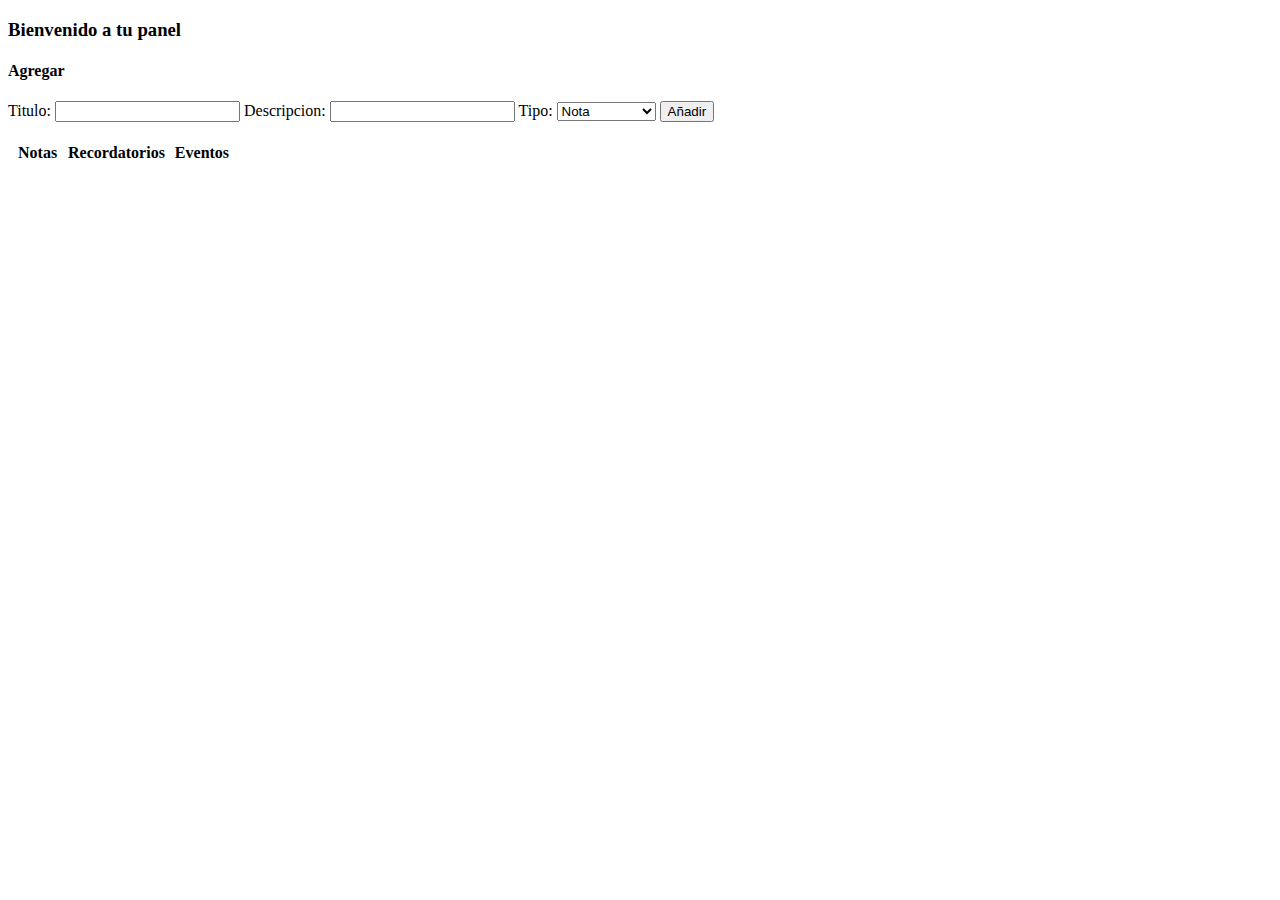
<file: index.html>
<!DOCTYPE html>
<html>
    <head>
        <title>Proyecto DOM</title>
        <link href="styles.css" rel="stylesheet">
    </head>
    <body>
        <!--
            Notas
            Recordatorio
            Eventos
            Todos con Titulo y Descripcion
            Select (nota, recordatorio o evento)
            Boton para eliminar
        -->

        <h3>Bienvenido a tu panel</h3>

        <div id="addForm">
            <h4 id="header">Agregar</h4>
            <form>
                <label>Titulo:</label>
                <input type="text" id="titulo" required>
                <label>Descripcion:</label>
                <input type="text" id="descripcion" required>
                <label>Tipo:</label>
                <select id="tipo" required>
                    <option value="Nota" selected>Nota</option>
                    <option value="Recordatorio">Recordatorio</option>
                    <option value="Evento">Evento</option>
                </select>
                <button id="add" class="add">Añadir</button>
            </form>
        </div>

            <div style="float: left; margin-left: 10px;">
                <h4>Notas</h4>
                <ul id="notas"></ul>
            </div>
            <div style="float: left; margin-left: 10px;">
                <h4>Recordatorios</h4>
                <ul id="recordatorios"></ul>
            </div>
            <div style="float: left; margin-left: 10px;">
                <h4>Eventos</h4>
                <ul id="eventos"></ul>
            </div>
        
        </table>
    <script src="index.js"></script>
    </body>
</html>
</file>
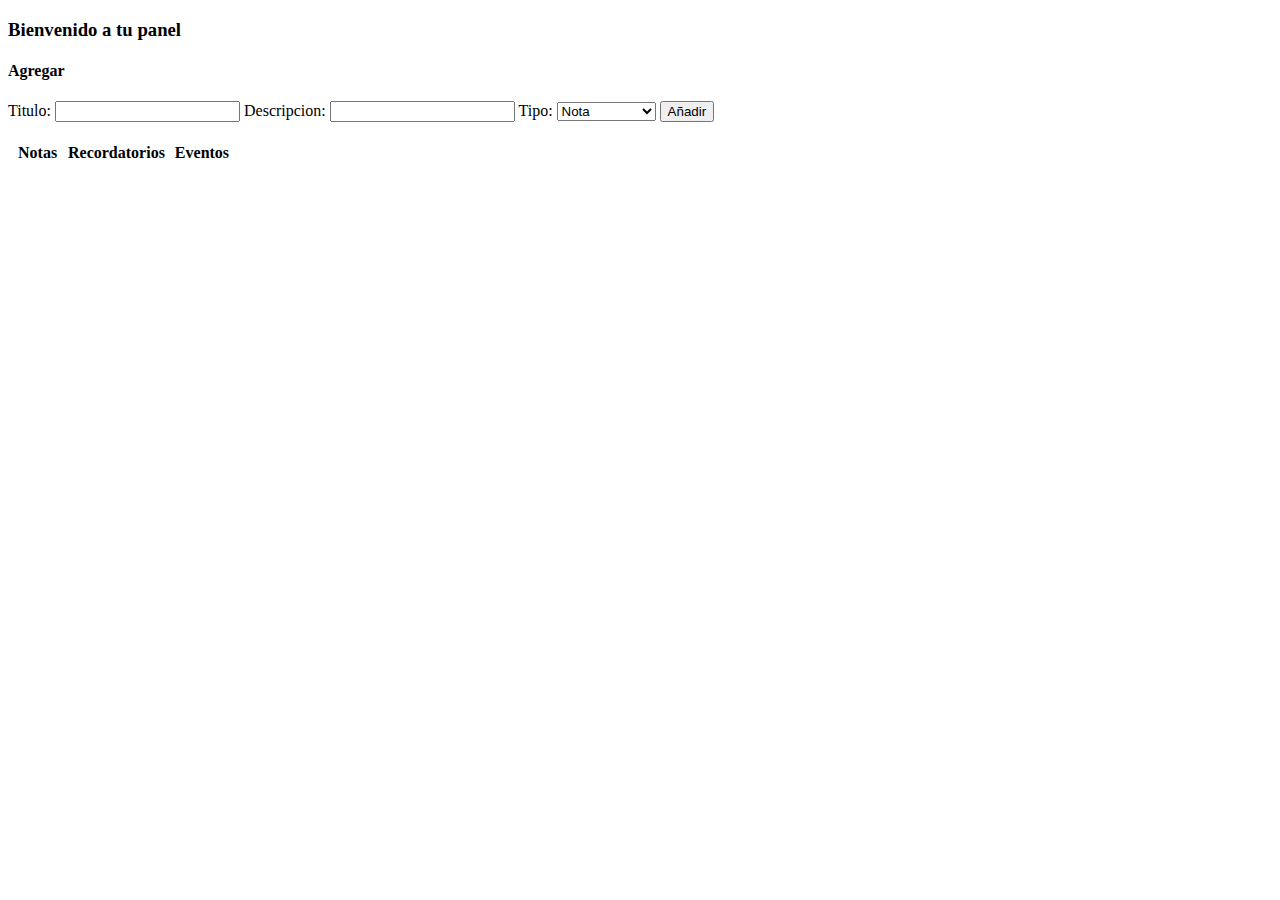
<file: version ajax/index.html>
<!DOCTYPE html>
<html>
    <head>
        <title>Proyecto DOM</title>
    </head>
    <body>
        <!--
            Notas
            Recordatorio
            Eventos
            Todos con Titulo y Descripcion
            Select (nota, recordatorio o evento)
            Boton para eliminar
        -->

        <h3>Bienvenido a tu panel</h3>

        <div>
            <h4 id="header">Agregar</h4>
            <form>
                <label>Titulo:</label>
                <input type="text" id="titulo" required>
                <label>Descripcion:</label>
                <input type="text" id="descripcion" required>
                <label>Tipo:</label>
                <select id="tipo" required>
                    <option value="Nota" selected>Nota</option>
                    <option value="Recordatorio">Recordatorio</option>
                    <option value="Evento">Evento</option>
                </select>
                <button id="add" class="add">Añadir</button>
            </form>
        </div>

            <div style="float: left; margin-left: 10px;">
                <h4>Notas</h4>
                <ul id="notas"></ul>
            </div>
            <div style="float: left; margin-left: 10px;">
                <h4>Recordatorios</h4>
                <ul id="recordatorios"></ul>
            </div>
            <div style="float: left; margin-left: 10px;">
                <h4>Eventos</h4>
                <ul id="eventos"></ul>
            </div>
        
        </table>
    <script src="index.js"></script>
    </body>
</html>
</file>
<file: styles.css>
.add{
    content: "Añadir";
}

.edit{
    content: "Editar";
}
</file>
